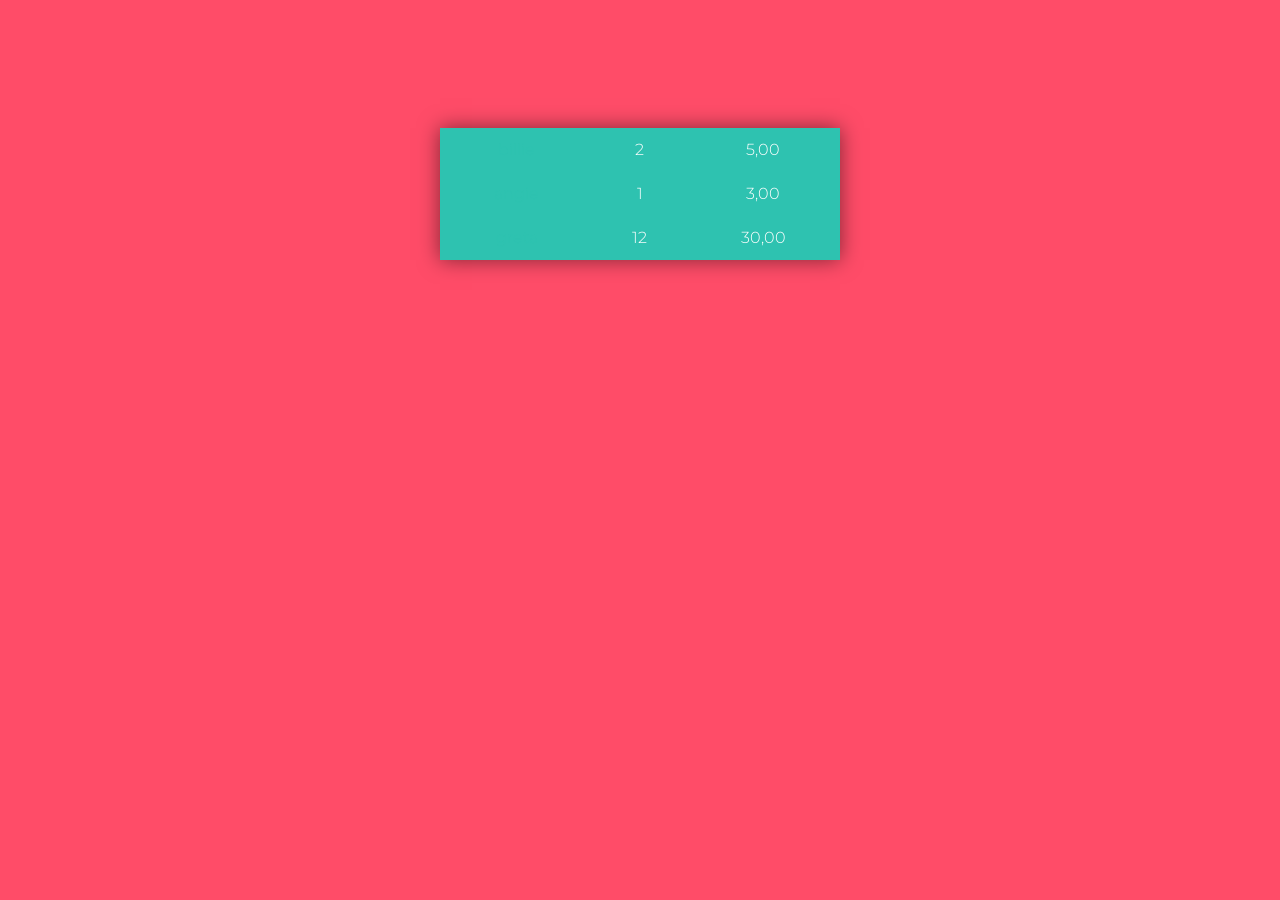
<file: html/allBaskets.html>
<!DOCTYPE html>
<html>
  <head>
    <title>all user baskets</title>
    <link rel="stylesheet" href="../css/styles.css" type="text/css" />
    <!-- Google Fonts -->
    <link
      href="https://fonts.googleapis.com/css2?family=Montserrat:wght@400;900&family=Raleway:wght@300;700&display=swap"
      rel="stylesheet"
    />
  </head>

  <head>
    <title>all user baskets</title>
    <link rel="stylesheet" href="../css/styles.css" type="text/css" />
    <!-- Google Fonts -->
    <link
      href="https://fonts.googleapis.com/css2?family=Montserrat:wght@400;900&family=Raleway:wght@300;700&display=swap"
      rel="stylesheet"
    />
  </head>

  <body>
    <table>
      <thead>
        <tr>
          <th>
            <a href="userBasket?name=billie">billie</a>
          </th>
          <th>2</th>
          <th>5,00</th>
        </tr>
        <tr>
          <td><a href="userBasket?name=angie">angie</a></td>
          <td>1</td>
          <td>3,00</td>
        </tr>
        <tr>
          <td><a href="userBasket?name=greta">greta</a></td>
          <td>12</td>
          <td>30,00</td>
        </tr>
      </thead>
    </table>
  </body>
</html>
</file>
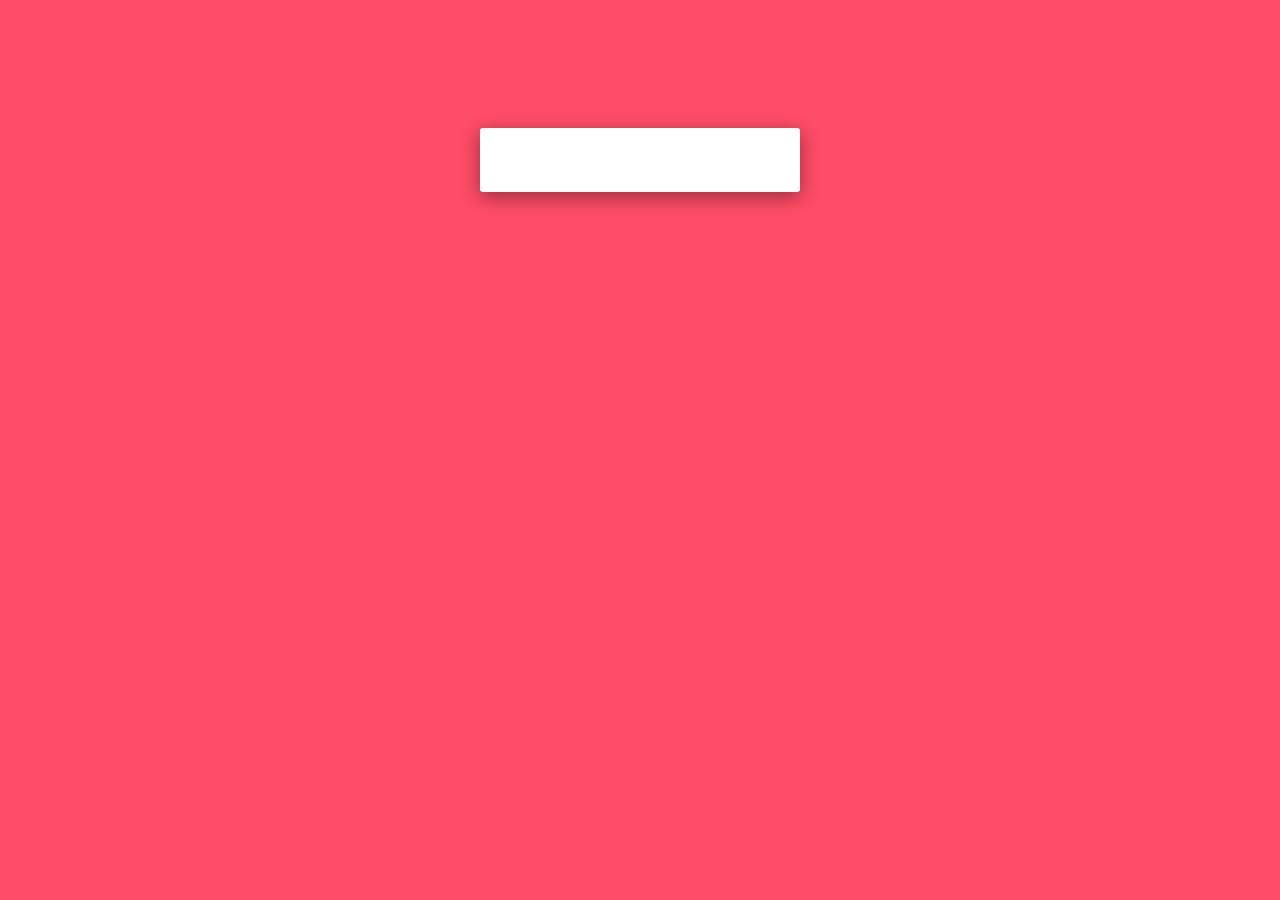
<file: html/articleInformation.html>
<!DOCTYPE html>
<html>

<head>
  <title>article information</title>
  <link rel="stylesheet" href="../css/styles.css" type="text/css" />
  <!-- Google Fonts -->
  <link href="https://fonts.googleapis.com/css2?family=Montserrat:wght@400;900&family=Raleway:wght@300;700&display=swap"
    rel="stylesheet">
</head>
</head>

<body>

  <div class="item">
    <div id="data"></div>
  </div>

  <div id="data"></div>

  <script>
    var ajax = new XMLHttpRequest();
    ajax.open("GET", "../php/getGoods.php", true);
    ajax.send();

    ajax.onreadystatechange = function () {
      if (this.readyState == 4 && this.status == 200) {
        var data = JSON.parse(this.responseText);
        console.log(ajax);

        var html = "";
        for (var a = 0; a < data.length; a++) {
          var name = data[a].name;
          var price = data[a].price;
          var desc = data[a].description;

          html += "<dl>";
          html += "<dt>";
          html += "<span class=\"emoji\">" + name + "</span>";
          html += "<span>" + name + "</span>";
          html += "</dt>";
          html += "<dd>" + price + "</dd>";
          html += "<dd>" + desc + "</dd>";
          html += "</dl>";
        }
        document.getElementById("data").innerHTML += html;
      }
    };
  </script>
</body>

</html>
</file>
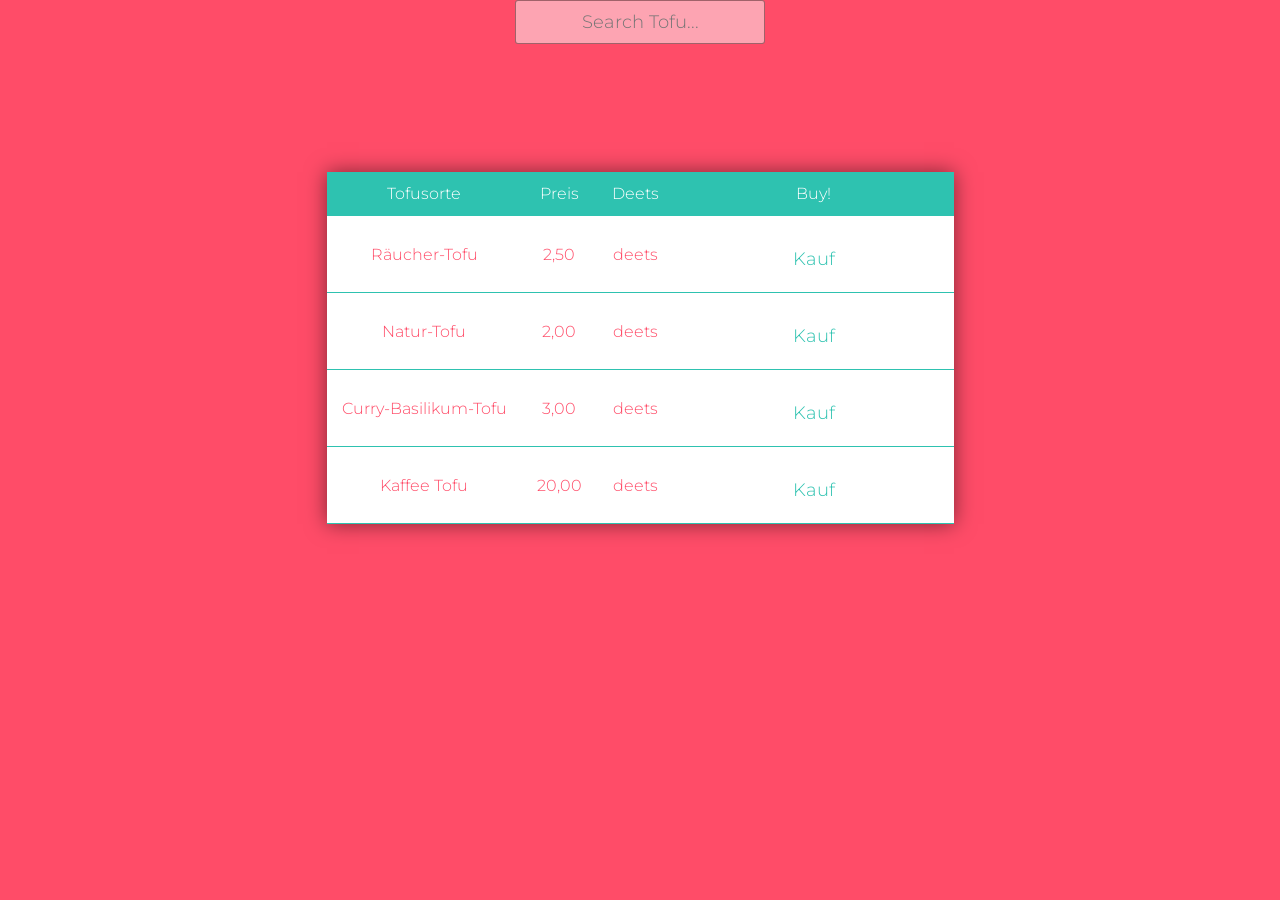
<file: html/goods.html>
<!DOCTYPE html>
<html>

<head>
  <title>all goods</title>
  <link rel="stylesheet" href="../css/styles.css" type="text/css" />
  <script src="https://code.jquery.com/jquery-3.6.0.min.js"></script>
  <!-- Google Fonts -->
  <link href="https://fonts.googleapis.com/css2?family=Montserrat:wght@400;900&family=Raleway:wght@300;700&display=swap"
    rel="stylesheet" />
  <style>
    .modal {
      display: none;
      position: fixed;
      z-index: 1;
      left: 0;
      top: 0;
      width: 100%;
      height: 100%;
      overflow: auto;
      background-color: rgb(0, 0, 0);
      background-color: rgba(0, 0, 0, 0.4);
    }

    .modal-content {
      background-color: #22439e;
      margin: 15% auto;
      padding: 20px;
      border: 1px solid #888;
      width: 80%;
    }

    .close {
      color: #aaa;
      float: right;
      font-size: 28px;
      font-weight: bold;
    }

    .close:hover,
    .close:focus {
      color: black;
      text-decoration: none;
      cursor: pointer;
    }
  </style>
</head>


<body>
  <div class="search-box">
    <input type="text" autocomplete="off" placeholder="Search Tofu..." />
    <div class="result"></div>
  </div>

  <table>
    <!-- <tr>
      <td>Räucher-Tofu</td>
      <td><button class="myBtn">Deets</button>
        <div class="modal">
          <div class="modal-content">
            <span class="close">&times;</span>
            <p>Some text in the Modal..</p>
          </div>
        </div>
      </td>
      <td><button>Buy!</button></td>
    </tr>

    <tr>
      <td>Natur-Tofu</td>
      <td><button class="myBtn">Open Modal</button>
        <div class="modal">
          <div class="modal-content">
            <span class="close">&times;</span>
            <p id="data"></p>
          </div>
        </div>
      </td>
      <td><button>Buy!</button></td>
    </tr> -->

    <thead>
      <tr>
        <th>Tofusorte</th>
        <th>Preis</th>
        <th>Deets</th>
        <th>Buy!</th>
      </tr>
    </thead>
    <tr>
      <td>Räucher-Tofu</td>
      <td>2,50</td>
      <td>deets</td>
      <td><button>Kauf</button></td>
    </tr>
    <tr>
      <td>Natur-Tofu</td>
      <td>2,00</td>
      <td>deets</td>
      <td><button>Kauf</button></td>

    </tr>
    <tr>
      <td>Curry-Basilikum-Tofu</td>
      <td>3,00</td>
      <td>deets</td>
      <td><button>Kauf</button></td>

    </tr>
    <tr>
      <td>Kaffee Tofu</td>
      <td>20,00</td>
      <td>deets</td>
      <td><button>Kauf</button></td>
    </tr>
    <tbody id="data"></tbody>

  </table>


  <script>
    var ajax = new XMLHttpRequest();
    ajax.open("GET", "../php/getGoods.php", true);
    ajax.send();

    ajax.onreadystatechange = function () {
      if (this.readyState == 4 && this.status == 200) {
        var data = JSON.parse(this.responseText);
        console.log(ajax);

        var html = "";
        for (var a = 0; a < data.length; a++) {
          var name = data[a].name;
          var price = data[a].price;
          var desc = data[a].description;

          html += "<tr>";
          html += "<td>" + name + "</td>";
          html += "<td>" + price + "</td>";
          html += "<td>" + desc + "</td>";
          html += "<td><button>Kauf</button></td>";
          html += "</tr>";
        }
        document.getElementById("data").innerHTML += html;
      }
    };

    /* var modal = document.getElementsByClassName("modal");
    var btn = document.getElementsByClassName("myBtn");
    var span = document.getElementsByClassName("close");

    for (let i = 0; i < modal.length; i++) {
      btn[i].onclick = function () {
        modal[i].style.display = "block";
      }
      span[i].onclick = function () {
        modal[i].style.display = "none";
      }
      window.onclick = function (event) {
        if (event.target == modal[i]) {
          modal[i].style.display = "none";
        }
      }
    } */

    /* function showHint(str) {
      if (str.length == 0) {
        document.getElementById("txtHint").innerHTML = "";
        return;
      } else {
        ajax.onreadystatechange = function () {
          if (this.readyState == 4 && this.status == 200) {
            document.getElementById("txtHint").innerHTML = this.responseText;
          }
        };
        ajax.open("GET", "../php/search.php?q=" + str, true);
        ajax.send();
      }
    } */

    $(document).ready(function () {
      $('.search-box input[type="text"]').on("keyup input", function () {
        var inputVal = $(this).val();
        var resultDropdown = $(this).siblings(".result");
        if (inputVal.length) {
          $.get("../php/search.php", {
            term: inputVal
          }).done(function (data) {
            // Display the returned data in browser
            resultDropdown.html(data);
          });
        } else {
          resultDropdown.empty();
        }
      });

      $(document).on("click", ".result p", function () {
        $(this).parents(".search-box").find('input[type="text"]').val($(this).text());
        $(this).parent(".result").empty();
      });
    });
  </script>
</body>

</html>
</file>
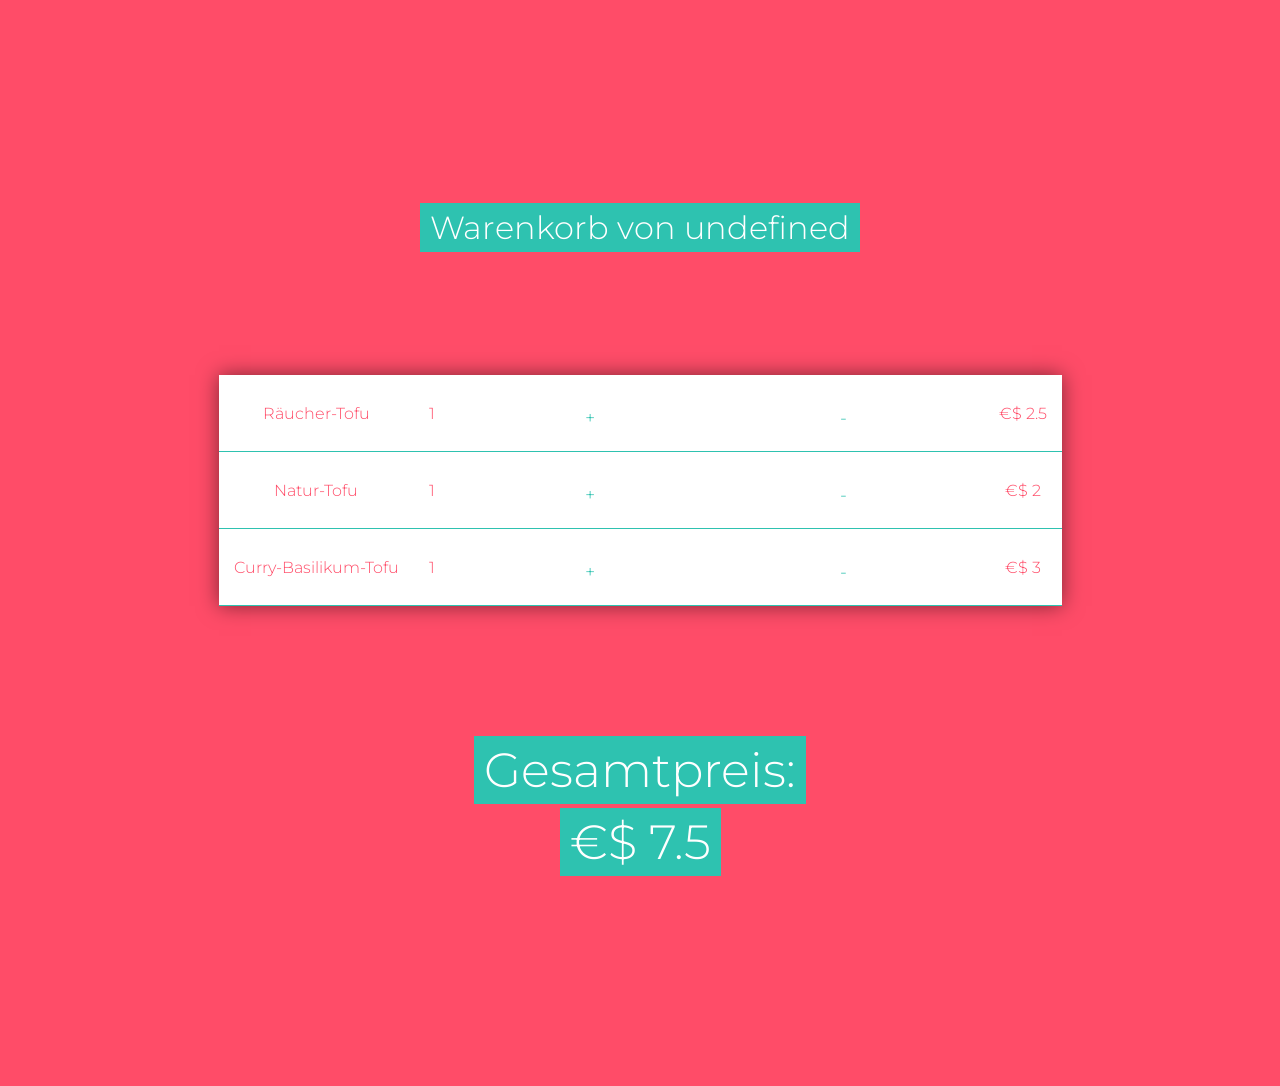
<file: html/userBasket.html>
<!DOCTYPE html>
<html>
  <head>
    <title>user basket</title>
    <link rel="stylesheet" href="../css/styles.css" type="text/css" />
    <!-- Google Fonts -->
    <link
      href="https://fonts.googleapis.com/css2?family=Montserrat:wght@400;900&family=Raleway:wght@300;700&display=swap"
      rel="stylesheet"
    />
  </head>

  <body>
    <div class="korb">
      <h1><span id="userName">Einkaufskorb von User "Angie"</span></h1>
      <table id="allArticles">
        <tr id="article_1">
          <th class="name"></th>
          <th class="amount"></th>
          <th>
            <button class="buttonInc" onclick="calcAmount(1, true)">+</button>
            <button class="buttonDec" onclick="calcAmount(1, false)">-</button>
          </th>
          <th class="price"></th>
        </tr>
        <tr id="article_2">
          <th class="name"></th>
          <th class="amount"></th>
          <th>
            <button class="buttonInc" onclick="calcAmount(2, true)">+</button>
            <button class="buttonDec" onclick="calcAmount(2, false)">-</button>
          </th>
          <th class="price"></th>
        </tr>
        <tr id="article_3">
          <th class="name"></th>
          <th class="amount"></th>
          <th>
            <button class="buttonInc" onclick="calcAmount(3, true)">+</button>
            <button class="buttonDec" onclick="calcAmount(3, false)">-</button>
          </th>
          <th class="price"></th>
        </tr>
      </table>

      <h2><span>Gesamtpreis:</span></h2>
      <h2><span id="totalPrice">€$39,50</span></h2>
    </div>
  </body>

  <script>
    //Gesamtpreis des Warenkorbes
    var totalPrice;

    //Benutzername des Warenkorbes
    var userName = null;

    // Array mit den verschieden Tofusorten und deren Variablen
    let articles = [
      {
        name: "Räucher-Tofu",
        price: "2.50",
        amountInBasket: 1,
      },

      {
        name: "Natur-Tofu",
        price: "2.00",
        amountInBasket: 1,
      },

      {
        name: "Curry-Basilikum-Tofu",
        price: "3.00",
        amountInBasket: 0,
      },

      {
        name: "Kaffee-Tofu",
        price: "20.00",
        amountInBasket: 1,
      },
    ];

    //Username aus in "allBaskets.html" übergeben und hier ausgelesen sowie dargestellt
    function getUserName() {
      var parameters = location.search.substring(1).split("&");

      var temp = parameters[0].split("=");
      userName = unescape(temp[1]);

      document.getElementById("userName").innerHTML =
        "Warenkorb von " + userName;
    }

    getUserName();

    // Funktion, welche alle Daten der Artikel abgleich und darstellt, wird beim laden der Seite aufgerufen sowie nach jedem drücken eines Buttons
    function updateBasketData() {
      totalPrice = 0.0;
      // alle Artikel im Warenkob
      var allArticles = document.getElementById("allArticles").childNodes;

      for (var z = 1; z <= allArticles.length + 1; z++) {
        var art = document.getElementById("article_" + z);
        i = z - 1;
        var childName,
          childPrice,
          childAmount = null;

        var amount = articles[i].amountInBasket;

        if (amount < 1) amount = 1;

        articles[i].amountInBasket = amount;

        for (var v = 0; v < art.childNodes.length; v++) {
          if (art.childNodes[v].className == "name") {
            childName = art.childNodes[v];
          }
          if (art.childNodes[v].className == "price") {
            childPrice = art.childNodes[v];
          }
          if (art.childNodes[v].className == "amount") {
            childAmount = art.childNodes[v];
          }
        }

        var articlePrice = articles[i].price * amount;
        childName.innerHTML = articles[i].name;
        childPrice.innerHTML = "€$ " + articlePrice;
        childAmount.innerHTML = articles[i].amountInBasket;

        totalPrice += articlePrice;
      }

      document.getElementById("totalPrice").innerHTML = "€$ " + totalPrice;
    }
    function calcAmount(article, value) {
      if (value == true) {
        articles[article - 1].amountInBasket++;
      } else {
        articles[article - 1].amountInBasket--;
      }
      updateBasketData();
    }
    updateBasketData();
  </script>
</html>
</file>
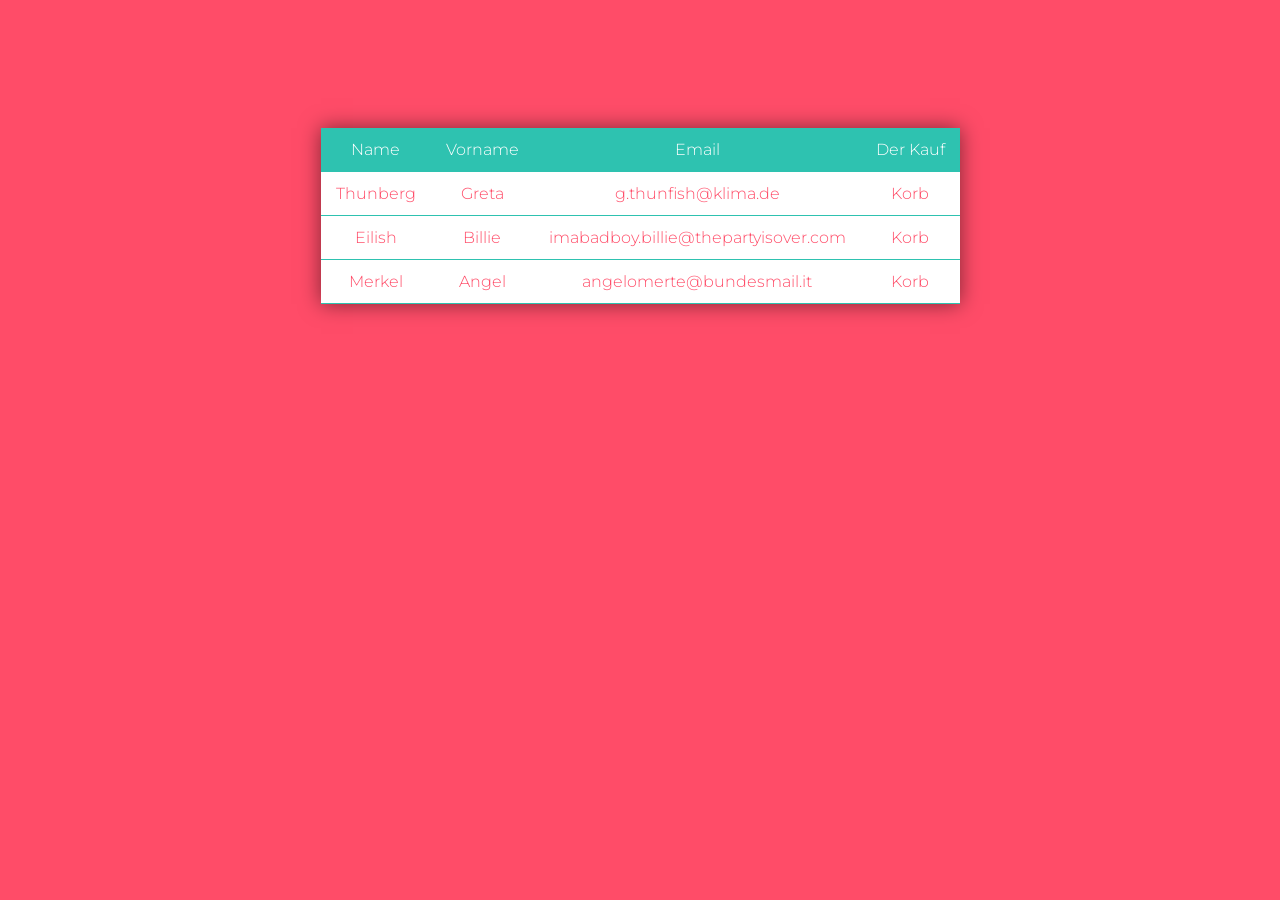
<file: html/users.html>
<!DOCTYPE html>
<html>

<head>
  <title>user list</title>
  <link rel="stylesheet" href="../css/styles.css" type="text/css" />
  <!-- Google Fonts -->
  <link href="https://fonts.googleapis.com/css2?family=Montserrat:wght@400;900&family=Raleway:wght@300;700&display=swap"
    rel="stylesheet">
</head>

<body>
  <table>
    <thead>
      <tr>
        <th>Name</th>
        <th>Vorname</th>
        <th>Email</th>
        <th>Der Kauf</th>
      </tr>
    </thead>
    <tr>
      <td>Thunberg</td>
      <td>Greta</td>
      <td>g.thunfish@klima.de</td>
      <td>Korb</td>
    </tr>
    <tr>
      <td>Eilish</td>
      <td>Billie</td>
      <td>imabadboy.billie@thepartyisover.com</td>
      <td>Korb</td>
    </tr>
    <tr>
      <td>Merkel</td>
      <td>Angel</td>
      <td>angelomerte@bundesmail.it</td>
      <td>Korb</td>
    </tr>
    <tbody id="data"></tbody>
  </table>


  <script>
    var ajax = new XMLHttpRequest();
    ajax.open("GET", "../php/getUsers.php", true);
    ajax.send();

    ajax.onreadystatechange = function () {
      if (this.readyState == 4 && this.status == 200) {
        var data = JSON.parse(this.responseText);
        console.log(ajax);

        var html = "";
        for (var a = 0; a < data.length; a++) {
          var firstName = data[a].firstname;
          var lastName = data[a].lastname;
          var mail = data[a].email;

          html += "<tr>";
          html += "<td>" + firstName + "</td>";
          html += "<td>" + lastName + "</td>";
          html += "<td>" + mail + "</td>";
          html += "<td>Korb</td>";
          html += "</tr>";
        }
        document.getElementById("data").innerHTML += html;
      }
    };
  </script>

</body>

</html>
</file>
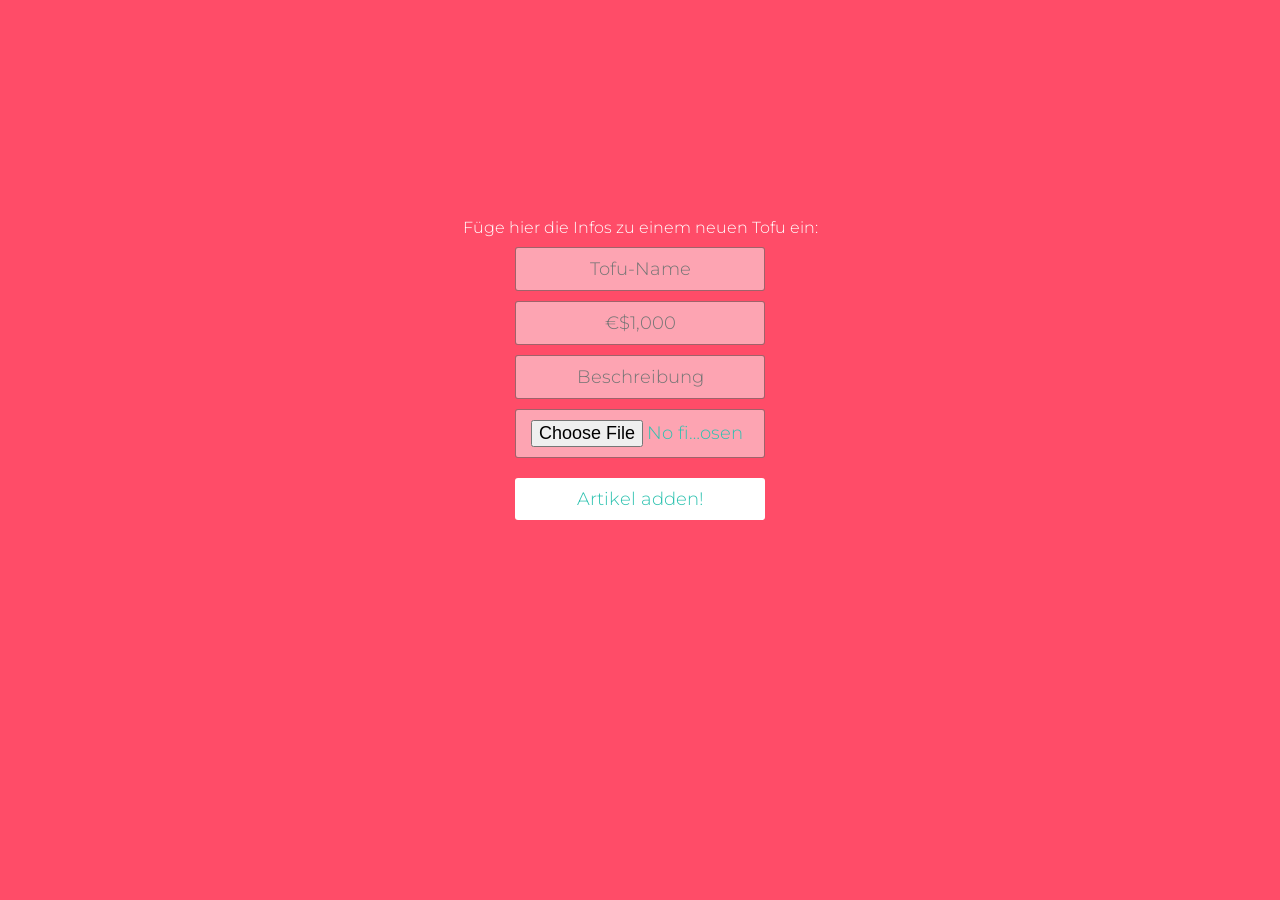
<file: html/forms/addArticleForm.html>
<!DOCTYPE html>
<html>

<head>
  <title>addArticle</title>
  <link rel="stylesheet" href="../../css/styles.css" type="text/css" />
  <script src="https://code.jquery.com/jquery-3.6.0.min.js"></script>
  <!-- Google Fonts -->
  <link href="https://fonts.googleapis.com/css2?family=Montserrat:wght@400;900&family=Raleway:wght@300;700&display=swap"
    rel="stylesheet" />
</head>

<body>
  <noscript>You need to enable JavaScript to run this app.</noscript>

  <form enctype="multipart/form-data" action="../../php/article.php" method="post">
    <label for="articleName">Füge hier die Infos zu einem neuen Tofu ein:</label>
    <input type="text" name="articleName" id="articleName" placeholder="Tofu-Name" />
    <input type="text" name="articlePrice" id="articlePrice" value="" data-type="currency" placeholder="€$1,000" />
    <input type="text" name="articleDescription" id="articleDescription" placeholder="Beschreibung" />
    <input type="file" name="articleImage" id="articleImage" placeholder="Bild" />
    <!-- <input type="submit" value="Submit" name="add" /> -->

    <button type="submit" value="Submit" name="add">Artikel adden!</button>

  </form>

  <script>
    $("input[data-type='currency']").on({
      keyup: function () {
        formatCurrency($(this));
      },
      blur: function () {
        formatCurrency($(this), "blur");
      },
    });

    function formatNumber(n) {
      return n.replace(/\D/g, "").replace(/\B(?=(\d{3})+(?!\d))/g, ",");
    }

    function formatCurrency(input, blur) {
      var input_val = input.val();

      input_val = formatNumber(input_val);
      input_val = "€$" + input_val;
      input.val(input_val);
    }
  </script>
</body>

</html>
</file>
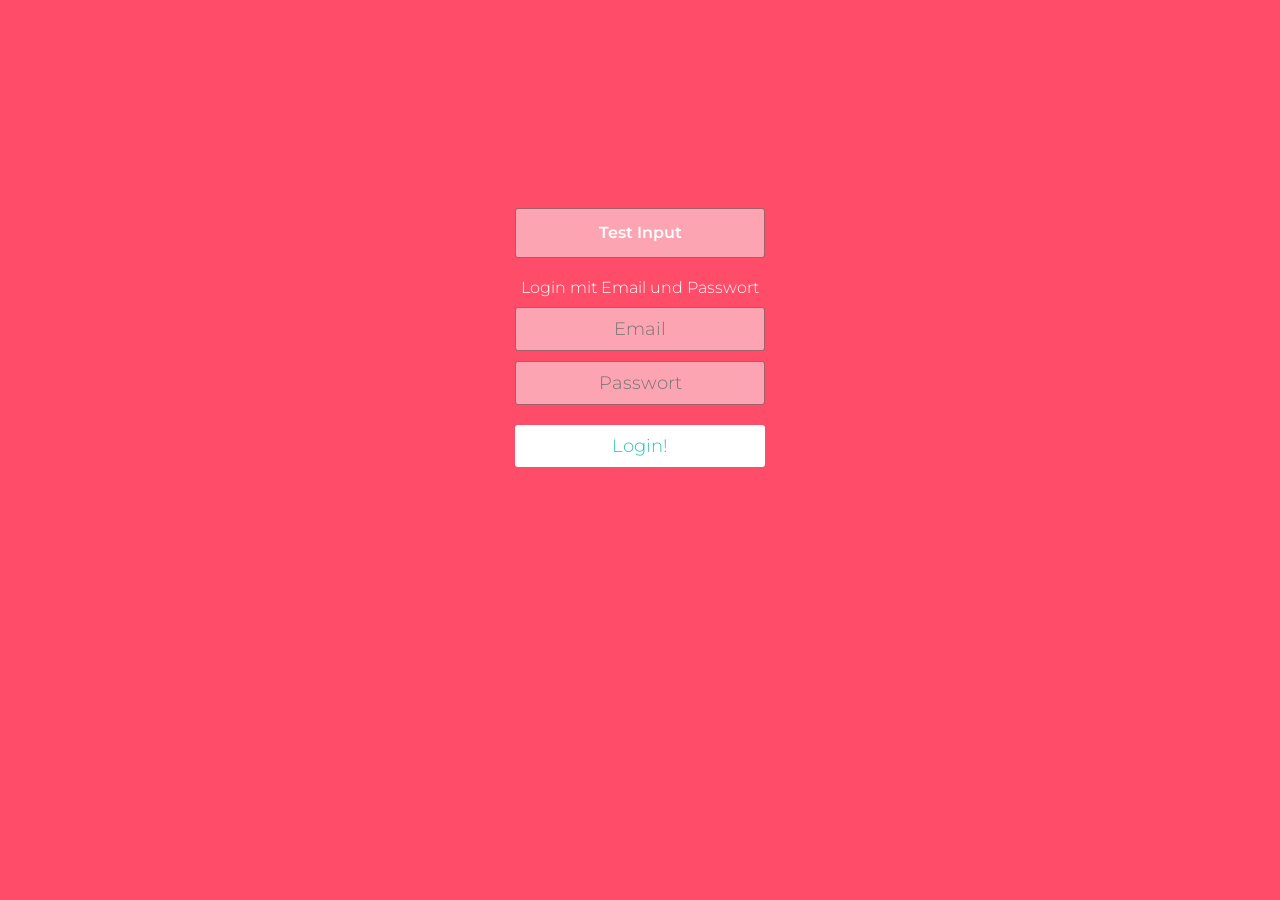
<file: html/forms/loginForm.html>
<!DOCTYPE html>
<html>
  <head>
    <title>login</title>
    <link rel="stylesheet" href="../../css/styles.css" type="text/css" />
    <!-- Google Fonts -->
    <link
      href="https://fonts.googleapis.com/css2?family=Montserrat:wght@400;900&family=Raleway:wght@300;700&display=swap"
      rel="stylesheet"
    />
  </head>

  <body>
    <form action="../../php/users.php" method="post">
      <div class="altInput">
        <input class="input" placeholder=" " />
        <label class="inputLabel">Test Input</label>
      </div>

      <label for="email">Login mit Email und Passwort</label>
      <input type="text" name="mail" id="mail" placeholder="Email" />
      <span class="focus-bg"></span>
      <input type="password" name="pwd" id="pwd" placeholder="Passwort" />
      <button name="login">Login!</button>
    </form>
  </body>
</html>
</file>
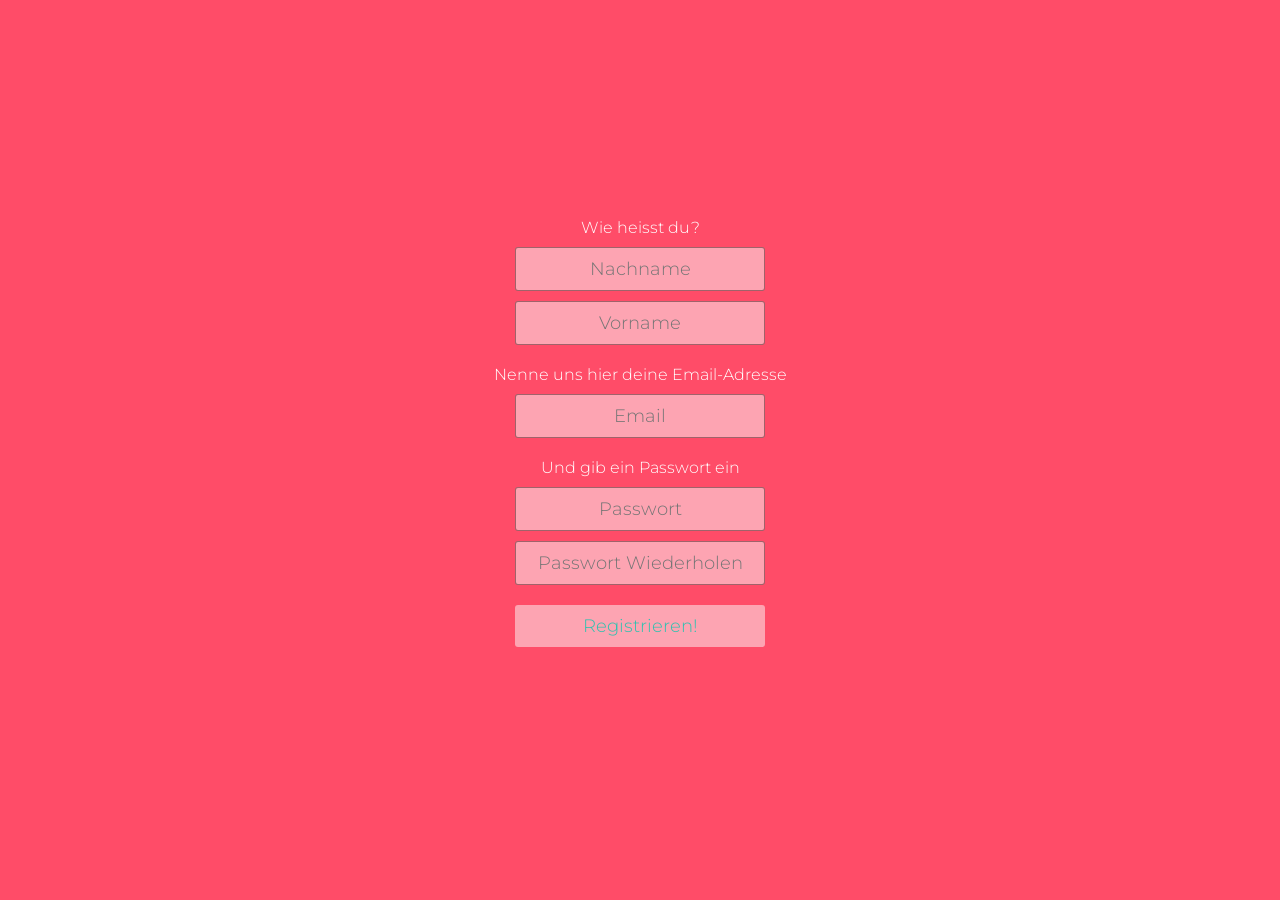
<file: html/forms/registerForm.html>
<!DOCTYPE html>
<html>

<head>
  <title>register</title>
  <link rel="stylesheet" href="../../css/styles.css" type="text/css" />
  <!-- Google Fonts -->
  <link href="https://fonts.googleapis.com/css2?family=Montserrat:wght@400;900&family=Raleway:wght@300;700&display=swap"
    rel="stylesheet" />
</head>

<body>
  <form action="../../php/users.php" method="post">
    <label for="userName"> <span>Wie heisst du?</span></label>
    <input type="text" name="name" id="name" placeholder="Nachname" />
    <input type="text" name="firstName" id="firstName" placeholder="Vorname" />
    <label for="mail"><span>Nenne uns hier deine Email-Adresse</span></label>
    <input type="text" name="mail" id="mail" placeholder="Email" />
    <label for="pwd"><span>Und gib ein Passwort ein</span></label>
    <input type="password" id="pw1" placeholder="Passwort" onkeyup="checkPass()" />
    <input type="password" id="pw2" name="pw" placeholder="Passwort Wiederholen" onkeyup="checkPass()" />
    <div id="err"></div>

    <button name="register" disabled>Registrieren!</button>
  </form>

  <script>
    function checkPass() {
      let password = document.getElementById("pw1");
      let vpassword = document.getElementById("pw2");
      let includeNumbers = false;
      const numbers = [1, 2, 3, 4, 5, 6, 7, 8, 9, 0];
      for (part of password.value) {
        for (number of numbers) {
          if (password.value.includes(number)) {
            includeNumbers = true;
          }
        }
      }
      //console.log(includeNumbers);

      document.querySelector("button").disabled =
        password.value.length < 5 ||
        !includeNumbers ||
        password.value != vpassword.value;
    }
    checkPass();

    pw1.onblur = function () {
      if (document.querySelector("button").disabled) {
        pw1.classList.add("invalid");
        err.innerHTML = "Please enter a correct password.";
      }
    };

    pw1.onfocus = function () {
      if (this.classList.contains("invalid")) {
        this.classList.remove("invalid");
        err.innerHTML = "";
      }
    };

  </script>

  <noscript>no JavaScript, no party!</noscript>
</body>

</html>
</file>
<file: css/styles.css>
* {
  -webkit-box-sizing: border-box;
          box-sizing: border-box;
  margin: 0;
  padding: 0;
  font-weight: 300;
  font-family: "Montserrat", sans-serif;
}

*:focus {
  outline: none;
}

body {
  color: white;
  background: #ff4c68;
}

h1,
h3,
h4,
h5,
h6 {
  font-weight: bold;
}

h2 {
  font-size: 3rem;
  line-height: 1.5;
  font-weight: bold;
}

h3 {
  font-size: 100px;
  line-height: 1.5;
  font-weight: bolder;
}

h3 span {
  text-decoration: line-through;
  color: #2ec2b0;
}

.container-fluid {
  padding: 3% 10%;
  //height: 85vh;
}

.gag {
  display: none;
  -webkit-animation: moveInLeft 1s ease-out;
          animation: moveInLeft 1s ease-out;
}

.middle-container a {
  color: #2ec2b0;
  cursor: pointer;
  position: relative;
  white-space: nowrap;
  text-decoration: none;
}

.middle-container a::before {
  position: absolute;
  width: 100%;
  height: 1px;
  background: #2ec2b0;
  top: 100%;
  left: 0;
  pointer-events: none;
  content: '';
}

.middle-container a::after {
  position: absolute;
  width: 100%;
  height: 1px;
  top: 100%;
  left: 0;
  pointer-events: none;
}

.link::before {
  -webkit-transform-origin: 100% 50%;
          transform-origin: 100% 50%;
  -webkit-transform: scale3d(0, 1, 1);
          transform: scale3d(0, 1, 1);
  -webkit-transition: -webkit-transform 0.3s;
  transition: -webkit-transform 0.3s;
  transition: transform 0.3s;
  transition: transform 0.3s, -webkit-transform 0.3s;
}

.link:hover::before {
  -webkit-transform-origin: 0% 50%;
          transform-origin: 0% 50%;
  -webkit-transform: scale3d(1, 1, 1);
          transform: scale3d(1, 1, 1);
}

/* .tofu-container {
    padding: 30px 70px;
    display: flex;
    flex-direction: row-reverse;
    align-items: center;

} */
.tofuWelt {
  width: 700px;
  height: 500px;
  -webkit-animation: moveInRight 1s ease-out;
          animation: moveInRight 1s ease-out;
  -webkit-transform: rotate(-5deg);
          transform: rotate(-5deg);
  -webkit-transition: all 20s;
  transition: all 20s;
}

.tofuWelt:hover {
  -webkit-transform: rotate(10000deg);
          transform: rotate(10000deg);
}

.user-container {
  padding: 3% 2%;
  background: white;
  color: #ff4c68;
  text-align: center;
}

.admin-container {
  padding: 3% 2%;
}

.admin-container form {
  padding: 0;
  margin: auto;
}

.bottom-container {
  text-align: center;
  background: #2ec2b0;
  padding: 10px 0;
}

/* .nav {
    background: $niceGrnClr;
    overflow: hidden;

    a {
        color: $greyClr;
        float: right;
        text-align: center;
        padding: 16px;
        font-weight: 300;
        font-size: 24px;
        text-decoration: underline;

        &:hover:not(.logo) {
            background: $greyClr;
            color: $niceGrnClr;
        }
    }

    .logo {
        float: left;
        font-weight: 900;
    }
} */
.navbar {
  padding: 0 0 4.5rem;
}

.navbar-brand {
  font-size: 2.5rem;
  font-weight: bold;
}

.nav-item {
  padding: 0 18px;
}

.nav-link {
  font-size: 1.2rem;
  font-weight: lighter;
}

#navbarSupportedContent {
  -webkit-box-pack: end;
      -ms-flex-pack: end;
          justify-content: flex-end;
}

form {
  margin: 10% auto;
  padding: 80px 0;
  text-align: center;
}

label {
  display: inline-block;
  padding: 10px 0;
  /* span {
        background: $blueClr;
    } */
}

input {
  border: 1px solid rgba(31, 6, 6, 0.411);
  background: rgba(252, 252, 252, 0.5);
  width: 250px;
  border-radius: 3px;
  padding: 10px 15px;
  margin: 0 auto 10px auto;
  display: block;
  text-align: center;
  font-size: 18px;
  color: #2ec2b0;
  font-weight: 300;
}

button {
  -webkit-appearance: none;
     -moz-appearance: none;
          appearance: none;
  outline: 0;
  background: white;
  border: 0;
  padding: 10px 15px;
  margin-top: 10px;
  color: #2ec2b0;
  border-radius: 3px;
  width: 250px;
  font-size: 18px;
  cursor: pointer;
}

button:disabled {
  background: rgba(252, 252, 252, 0.5);
  cursor: not-allowed;
}

table {
  margin: 10% auto;
  padding: 80px 0;
  text-align: center;
  border-collapse: collapse;
  -webkit-box-shadow: 0 0 20px rgba(0, 0, 0, 0.5);
          box-shadow: 0 0 20px rgba(0, 0, 0, 0.5);
  min-width: 400px;
  background: white;
  color: #ff4c68;
}

table a {
  text-decoration: none;
  color: #2ec2b0;
}

table thead {
  background-color: #2ec2b0;
  color: white;
  text-align: center;
}

table th,
table td {
  padding: 12px 15px;
}

table tr {
  border-bottom: thin solid #2ec2b0;
}

tr:hover {
  background: rgba(252, 252, 252, 0.5);
  -webkit-transition: ease .5S;
  transition: ease .5S;
}

.item {
  margin: 10% auto;
  padding: 80px 0;
  text-align: center;
  max-width: 20rem;
  margin-bottom: 3rem;
  padding: 2rem;
  border-radius: 3px;
  -webkit-box-shadow: 0 5px 20px rgba(0, 0, 0, 0.4);
          box-shadow: 0 5px 20px rgba(0, 0, 0, 0.4);
  background: white;
}

dl {
  font-size: 90%;
  margin: 1rem auto 0 auto;
  letter-spacing: 0.33px;
  max-width: 15rem;
}

dt {
  margin-bottom: 1rem;
  color: #2ec2b0;
  line-height: 1;
}

dt span {
  font-size: 200%;
  font-weight: 900;
}

.emoji {
  margin: 0 auto 20px;
  display: block;
  font-size: 400%;
}

dd {
  font-size: 92.5%;
  margin-left: 0;
  color: #2ec2b0;
}

.korb {
  margin: 10% auto;
  padding: 80px 0;
  text-align: center;
}

.korb span {
  background: #2ec2b0;
  padding: 5px 10px;
}

/* ul {
    margin: 25px;
    list-style-type: none;

    li {
        margin: 5px;
    }
} */
.altInput {
  position: relative;
  font-size: 16px;
}

.input {
  position: relative;
  z-index: 3;
  border: 1px solid rgba(31, 6, 6, 0.411);
  background: rgba(252, 252, 252, 0.5);
  width: 250px;
  height: 50px;
  border-radius: 3px;
  padding: 10px 15px;
  margin: 0 auto 10px auto;
  text-align: center;
  font-size: 16px;
  color: #2ec2b0;
  font-weight: 300;
}

.inputLabel {
  padding-top: 15px;
  width: 100%;
  height: 100%;
  position: absolute;
  left: 0;
  top: 0;
  -webkit-transition: .3s;
  transition: .3s;
  font-weight: 600;
  -webkit-box-align: left;
      -ms-flex-align: left;
          align-items: left;
  z-index: 2;
  font-size: inherit;
}

.input:focus + .inputLabel,
.input:not(:placeholder-shown) + .inputLabel {
  -webkit-transform: translate(-70px, -10px);
          transform: translate(-70px, -10px);
  font-size: 12px;
}

/* .row {
    text-align: center;
} */
@-webkit-keyframes moveInLeft {
  0% {
    opacity: 0;
    -webkit-transform: translateX(-100px);
            transform: translateX(-100px);
  }
  80% {
    -webkit-transform: translateX(20px);
            transform: translateX(20px);
  }
  100% {
    opacity: 1;
    -webkit-transform: translate(0);
            transform: translate(0);
  }
}
@keyframes moveInLeft {
  0% {
    opacity: 0;
    -webkit-transform: translateX(-100px);
            transform: translateX(-100px);
  }
  80% {
    -webkit-transform: translateX(20px);
            transform: translateX(20px);
  }
  100% {
    opacity: 1;
    -webkit-transform: translate(0);
            transform: translate(0);
  }
}

@-webkit-keyframes moveInRight {
  0% {
    opacity: 0;
    -webkit-transform: translateX(100px) rotate(200deg);
            transform: translateX(100px) rotate(200deg);
  }
  40% {
    -webkit-transform: rotate(10deg);
            transform: rotate(10deg);
  }
  80% {
    -webkit-transform: translateX(-50px);
            transform: translateX(-50px);
  }
  100% {
    opacity: 1;
    -webkit-transform: rotate(-5deg) translate(0);
            transform: rotate(-5deg) translate(0);
  }
}

@keyframes moveInRight {
  0% {
    opacity: 0;
    -webkit-transform: translateX(100px) rotate(200deg);
            transform: translateX(100px) rotate(200deg);
  }
  40% {
    -webkit-transform: rotate(10deg);
            transform: rotate(10deg);
  }
  80% {
    -webkit-transform: translateX(-50px);
            transform: translateX(-50px);
  }
  100% {
    opacity: 1;
    -webkit-transform: rotate(-5deg) translate(0);
            transform: rotate(-5deg) translate(0);
  }
}

.card {
  -webkit-transform: rotate(5deg);
          transform: rotate(5deg);
}
/*# sourceMappingURL=styles.css.map */
</file>
